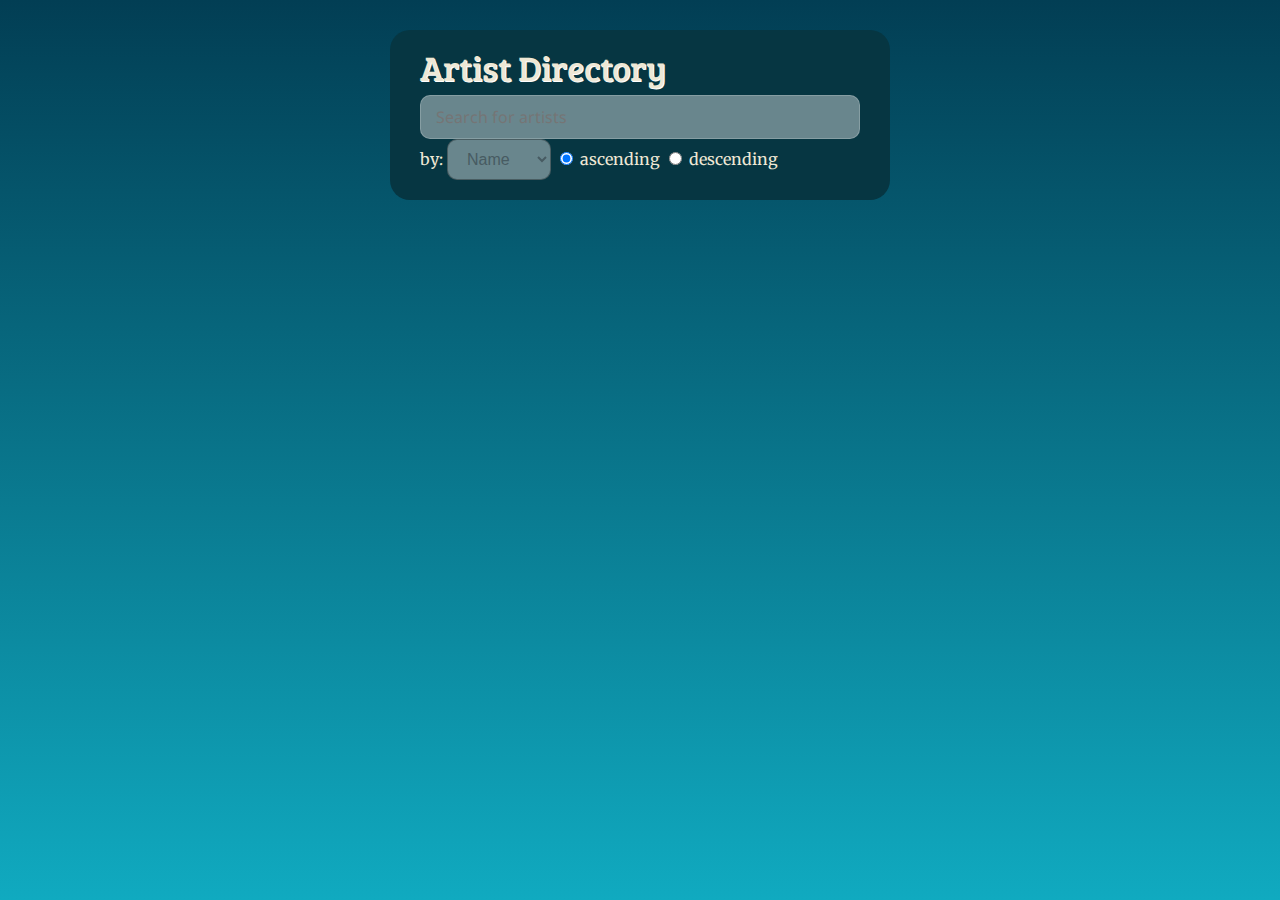
<file: index.html>
<!doctype html>
<html lang="en" ng-app="myApp">
<head>
  <meta charset="UTF-8">
  <title>Angular Demo</title>
  <script src="lib/angular/angular.min.js"></script>
  <script src="lib/angular/angular-route.min.js"></script>
  <script src="lib/angular/angular-animate.min.js"></script>
  
  <script src="js/app.js"></script>
  <script src="js/controllers.js"></script>
  <link rel="stylesheet" href="css/style.css">
</head>
<body>
<div class="main" ng-view> </div>
</body>
</html>
</file>
<file: css/style.css>
/* @override 
  http://planetoftheweb.com/_/css/styles.css */

@import url("http://fonts.googleapis.com/css?family=Bree+Serif|Merriweather:400,300,700,900|Droid+Sans:400,700");

/* Reset Styles */

html, body, div, span, applet, object, iframe,
h1, h2, h3, h4, h5, h6, p, blockquote, pre,
a, abbr, acronym, address, big, cite, code,
del, dfn, em, img, ins, kbd, q, s, samp,
small, strike, strong, sub, sup, tt, var,
b, u, i, center,
dl, dt, dd, ol, ul, li,
fieldset, form, label, legend,
table, caption, tbody, tfoot, thead, tr, th, td,
article, aside, canvas, details, embed,
figure, figcaption, footer, header, hgroup,
menu, nav, output, ruby, section, summary,
time, mark, audio, video {
  margin: 0;
  padding: 0;
  border: 0;
  font: inherit;
  font-size: 100%;
  vertical-align: baseline; }

html {
  line-height: 1; }

ol, ul {
  list-style: none; }

table {
  border-collapse: collapse;
  border-spacing: 0; }

caption, th, td {
  text-align: left;
  font-weight: normal;
  vertical-align: middle; }

q, blockquote {
  quotes: none; }

  q:before, q:after, blockquote:before, blockquote:after {
    content: "";
    content: none; }

a img {
  border: none; }

article, aside, details, figcaption, figure, footer, header, hgroup, menu, nav, section, summary {
  display: block; }

* {
  -webkit-box-sizing: border-box;
  -moz-box-sizing: border-box;
  box-sizing: border-box; }


/* Base Styles */

.cf:before,
.cf:after {
    content: " "; /* 1 */
    display: table; /* 2 */
}

.cf:after {
    clear: both;
}

html {
  background-color: #023E54; 
  background-image: url(images/fallback-gradient.png); 
  background-image: -webkit-gradient(linear, 0% 0%, 0% 100%, from(#023E54), to(#10AAC0));
  background-image: -webkit-linear-gradient(top, #023E54, #10AAC0); 
  background-image: -moz-linear-gradient(top, #023E54, #10AAC0);
  background-image: -o-linear-gradient(top, #023E54, #10AAC0);
  min-height: 100%;
  height: auto;
}

body  {
  font-family: Merriweather, serif;
  font-size: 1rem;
  line-height: 160%;
  *zoom: 1;
}


h1, h2, h3, h4, h5, h6 {
  font-family: 'Bree Serif', serif;
  font-weight: normal;
  color: #475b62;
  text-shadow: 1px 1px rgb(255,255,255, 1);
}

a {
  color: #145266;
  font-family: Bree Serif, serif;
}

h1{
  color: #145266;
  font-size: 2.2rem;
  line-height: 100%;
  margin-bottom: 10px;
}

h2{ 
  font-size: 1.5rem;
  line-height: 90%;
  color: #c61c6f;
}

h3{ 
  margin-top: 0;
  color: #bd3613;
  line-height: 110%;
  margin-bottom: 5px;
}

p {
  line-height: 1.3rem;
  color: #475B62;
  margin-bottom: 10px;
  font-family: 'Merriweather';
}

a.small {
  line-height: 100%;
  font-size: .9rem;
}


/* Search Styles */

.search {
  background: #063642;
  color: #EEE8D5;
  width: 90%;
  min-width: 320px;
  max-width: 500px;
  margin: 0 auto;
  margin-top: 30px;
  border-radius: 20px;
  padding: 20px 30px;
  z-index: 20;
}

.search h1 {
  color: #EEE8D5;
}

.btn {
    display: inline-block;
    padding: 6px 12px;
    margin-bottom: 0;
    font-size: 1rem;
    line-height: 140%;
    text-align: center;
    text-decoration: none;
    white-space: nowrap;
    vertical-align: middle;
    cursor: pointer;
    border: 1px solid transparent;
    border-radius: 4px;
    background: #C61C6F;
    color: #FCF4DC;
    -webkit-user-select: none;
       -moz-user-select: none;
        -ms-user-select: none;
         -o-user-select: none;
            user-select: none;
}

.btn .btn-left {
  float: left;
}

.btn .btn-right {
  float: right;
}

.btn:hover {
    background: #09576D;
}

.search label {
  display: none;
}

.search input {
  font-family: 'Droid Sans', sans-serif;
  width: 100%;
  padding: 10px 0 10px 15px;
  font-size: 1rem;
  color: #475B62;
  background: rgba(255,255,255,0.4);
  border: 1px solid rgba(255,255,255,0.2);
  border-radius: 10px;
  outline: 0;
}

.search .formgroup input {
  border: 1px solid rgba(0,0,0,0.3);
  display: inline;
  width: auto;
}

.search label.formgroup {
  display: inline;
  width: auto;
}

.search select {
  display: inline;
  padding: 10px 0 10px 15px;
  font-size: 1rem;
  color: #475B62;
  background: rgba(255,255,255,0.4);
  border: 1px solid rgba(0,0,0,0.3);
  border-radius: 10px;
  outline: 0;
}

/* Artist List Styles */

.artistlist {
  background: #EEE8D5;
  width: 50%;
  min-width: 290px;
  max-width:350px;
  margin: 0 auto;
  margin-bottom: 30px;
  border-radius: 0 0 20px 20px;
  opacity: .95;
  z-index: 10;
}

.artistlist ul {
  margin: 0;
  padding: 0;
  background: #FDF6E3;
}

.artistlist li {
  margin: 0;
  padding: 10px 10px 0 10px;
  border-bottom: 1px dotted black;
  opacity: .9;
  -webkit-transition: all 0.3s ease-out;
  -moz-transition: all 0.3s ease-out;
  -o-transition: all 0.3s ease-out;
  transition: all 0.3s ease-out;
}

.artistlist a {
  display: block;
  text-decoration: none;
}

.artistlist li:hover {
  background: #FDF6E3;
  opacity: 1;
  -webkit-transform: scale(1.2);
  -moz-transform :scale(1.2);
  -ms-transform: scale(1.2);
  transform: scale(1.2);
  
}

.artist img {
  display: block;
  float: left;
  width: 60px;
  -webkit-border-radius: 12px;
  border-radius: 12px;
  margin-right: 10px;
  margin-bottom: 10px;
}

.artist info {
  display: block;
  float: left;
  padding-left: 120px !important;
}

.artist:last-child {
  border-bottom:none;
}

.artistinfo {
  font-size: 1.1em;
  line-height: 160%;
  background: #EEE8D5;
  color: #0F4150;
  width: 90%;
  min-width: 320px;
  max-width: 620px;
  margin: 0 auto;
  margin-top: 30px;
  margin-bottom: 30px;
  padding: 20px 30px;
  border-radius: 10px;
  z-index: 20;
}

.artistinfo h1{
  font-size: 1.8em;
  margin-bottom: 0;
}

.artistinfo img {
  width: 40%;
  max-width: 130px;
  border-radius: 20px;
}

.artist.ng-enter.ng-enter-active, 
.artist.ng-leave {
	opacity: 1;
	height: 80px;
	overflow: hidden;	
}

.artist.ng-leave.ng-leave-active, 
.artist.ng-enter {
	opacity: 0;
	height: 0;
	overflow: hidden;	
}
</file>
